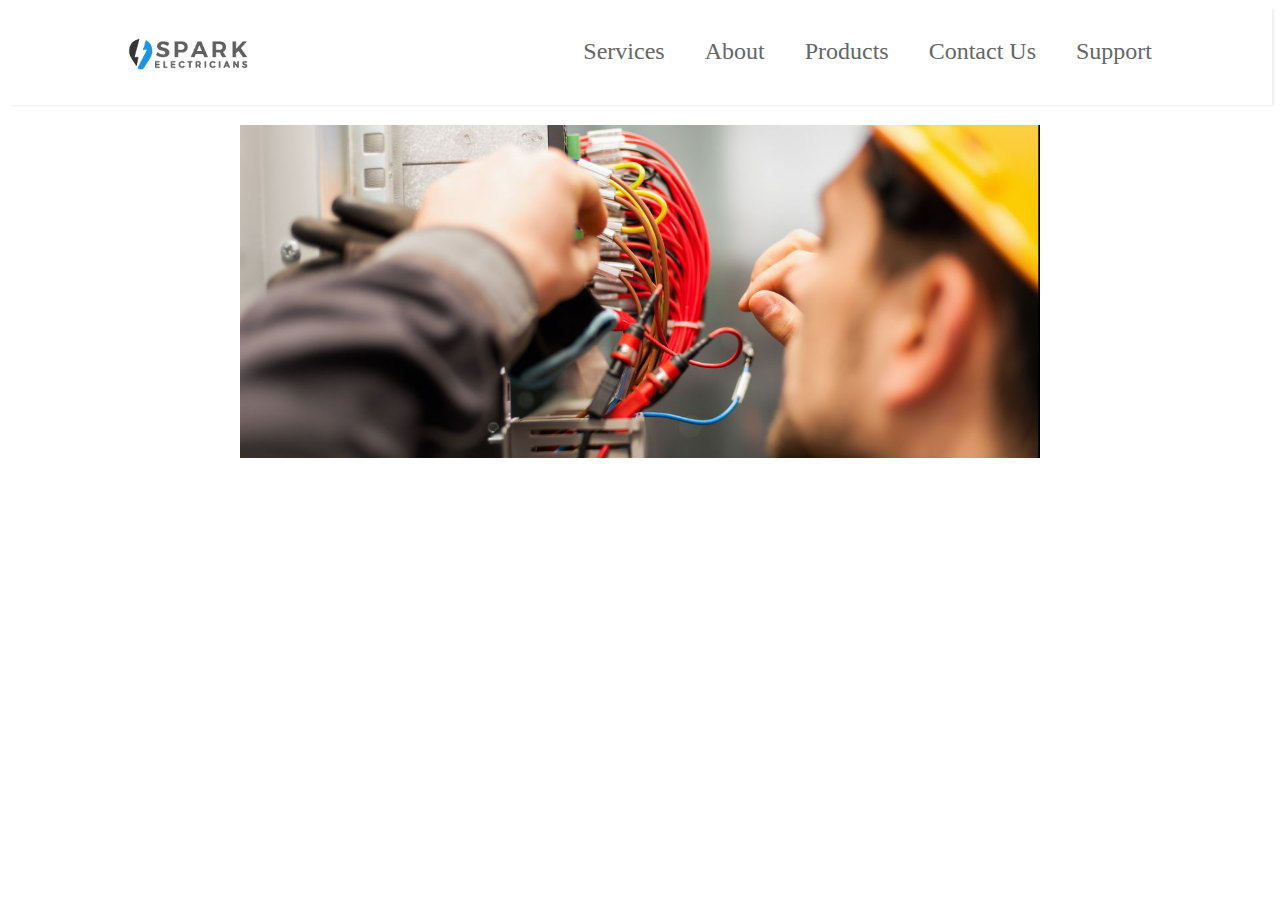
<file: index.html>
<!doctype html>
    <head>
        <link rel="stylesheet" href="css/index.css">
    </head>
    <body>
        <div id="root-nav" >
            <div id="left-side-nav">
                <img width="120" max-height="17px"  src="images/logo.png" alt="Zedohara Logo">
            </div>
            <div  id="right-side-nav" >
                <div id = "right-side-nav-0" >
                    Services
                </div>
                <div id = "right-side-nav-1">
                    About
                </div>
                <div id = "right-side-nav-2">
                    Products
                </div>
                <div id = "right-side-nav-3">
                    Contact Us
                </div>
                <div id = "right-side-nav-4">
                    Support
                </div>
            </div>
        </div>

        <div style="display: flex; justify-content: center; padding-top: 20px;">
            <img width="800" src="images/homepage.jpg" alt="Landing Page">
        </div>


        <!--div style="display: flex; padding-top: 15px; justify-content: center;">
            <h1>Invest In Everything</h1>
        </div>

        <div style="display: flex; padding-top: 12px; justify-content: center;">
            <h3>Online platform to invest in stocks, derivatives, mutual funds, and more</h3>
        </div>

        <div style="display: flex; justify-content: center; padding: 20px;">
            <div style="background-color: #387ed1; border-radius: 3px; padding: 10px; color: white;">
                Sign Up Now
            </div>
        </div-->
    </body>
</html>
</file>
<file: css/index.css>
#root-nav{
  display: flex;
  justify-content: space-between;
  padding: 10px 100px;
  box-shadow: 2px 1px 2px #eee;
  box-sizing: border-box;
}

#left-side-nav{
  padding: 20px;
}

#left-side-nav.img{
  vertical-align: middle;
  top: 18px;
}

#right-side-nav{
  display: flex;
  justify-content: space-between; 
  cursor:pointer;
}


#right-side-nav-0{
  padding: 20px; 
  color: #666; 
  font-size: x-large; 
  transition: color .3s;
}

#right-side-nav-1{
  padding: 20px; 
  color: #666; 
  font-size: x-large; 
  transition: color .3s;
}

#right-side-nav-2{
  padding: 20px; 
  color: #666; 
  font-size: x-large; 
  transition: color .3s;
}

#right-side-nav-3{
  padding: 20px; 
  color: #666; 
  font-size: x-large; 
  transition: color .3s; 
}

#right-side-nav-4{
  padding: 20px; 
  color: #666; 
  font-size: x-large; 
  transition: color .3s; 
}
</file>
